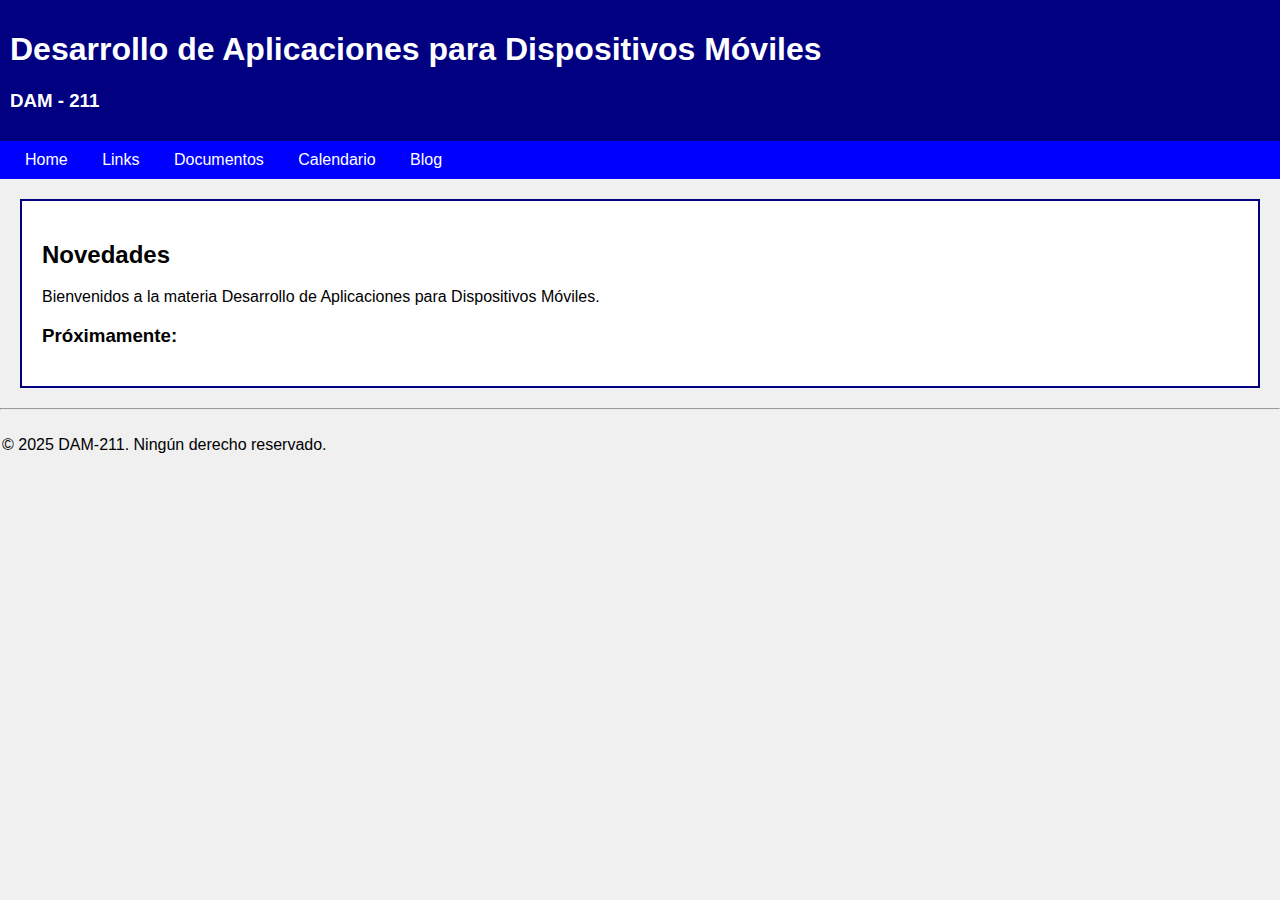
<file: index.html>
<!DOCTYPE html>
<html lang="en">
<head>
    <meta charset="UTF-8">
    <meta name="viewport" content="width=device-width, initial-scale=1.0">
    <titleDAM - Desarrollo Mobile</title>
    <link rel="stylesheet" href="css/style.css">
</head>
<body>
    <header>
        <h1>Desarrollo de Aplicaciones para Dispositivos Móviles</h1>
        <h3>DAM - 211</h3>
    </header>
    
    <nav>
        <ul>
            <li><a href="#">Home</a></li>
            <li><a href="#">Links</a></li>
            <li><a href="#">Documentos</a></li>
            <li><a href="#">Calendario</a></li>
            <li><a href="#">Blog</a></li>
        </ul>
    </nav>
    
    <main>
        <h2>Novedades</h2>
        <p>Bienvenidos a la materia Desarrollo de Aplicaciones para Dispositivos Móviles.</p>
        
        <h3>Próximamente:</h3>
    </main>
    <hr>
    <footer>
        <p> &copy; 2025 DAM-211. Ningún derecho reservado.</p>
    </footer>
</body>
</html>
</file>
<file: css/style.css>
body {
            font-family: "Arial", sans-serif;
            background-color: #f0f0f0;
            color: #000000;
            margin: 0;
            padding: 0;
        }
        header {
            background-color: #000080;
            color: #ffffff;
            padding: 10px;
            text-align: left;
        }
        nav {
            background-color: #0000ff;
            padding: 10px;
        }
        nav ul {
            list-style-type: none;
            margin: 0;
            padding: 0;
            text-align: left;
        }
        nav ul li {
            display: inline-block;
            margin: 0 15px;
        }
        nav a {
            color: #ffffff;
            text-decoration: none;
        }
        main {
            margin: 20px;
            background-color: #ffffff;
            padding: 20px;
            height: 100%;
            border: 2px solid #000080;
            
            position: relative;
        }
        footer {
            
            text-align: left;
            padding: 2px;
            position: absolute;
            width: 100%;
            
        }
        table {
            width: 100%;
            border-collapse: collapse;
            margin-top: 20px;
        }
        th, td {
            border: 1px solid #000080;
            padding: 8px;
            text-align: left;
        }
        th {
            background-color: #0000ff;
            color: #ffffff;
        }

        /* Estilos para menú responsivo */
        @media screen and (max-width: 768px) {
            nav ul {
                display: block;
                text-align: left;
            }
            nav ul li {
                display: block;
                margin: 5px 0;
            }
        }
</file>
